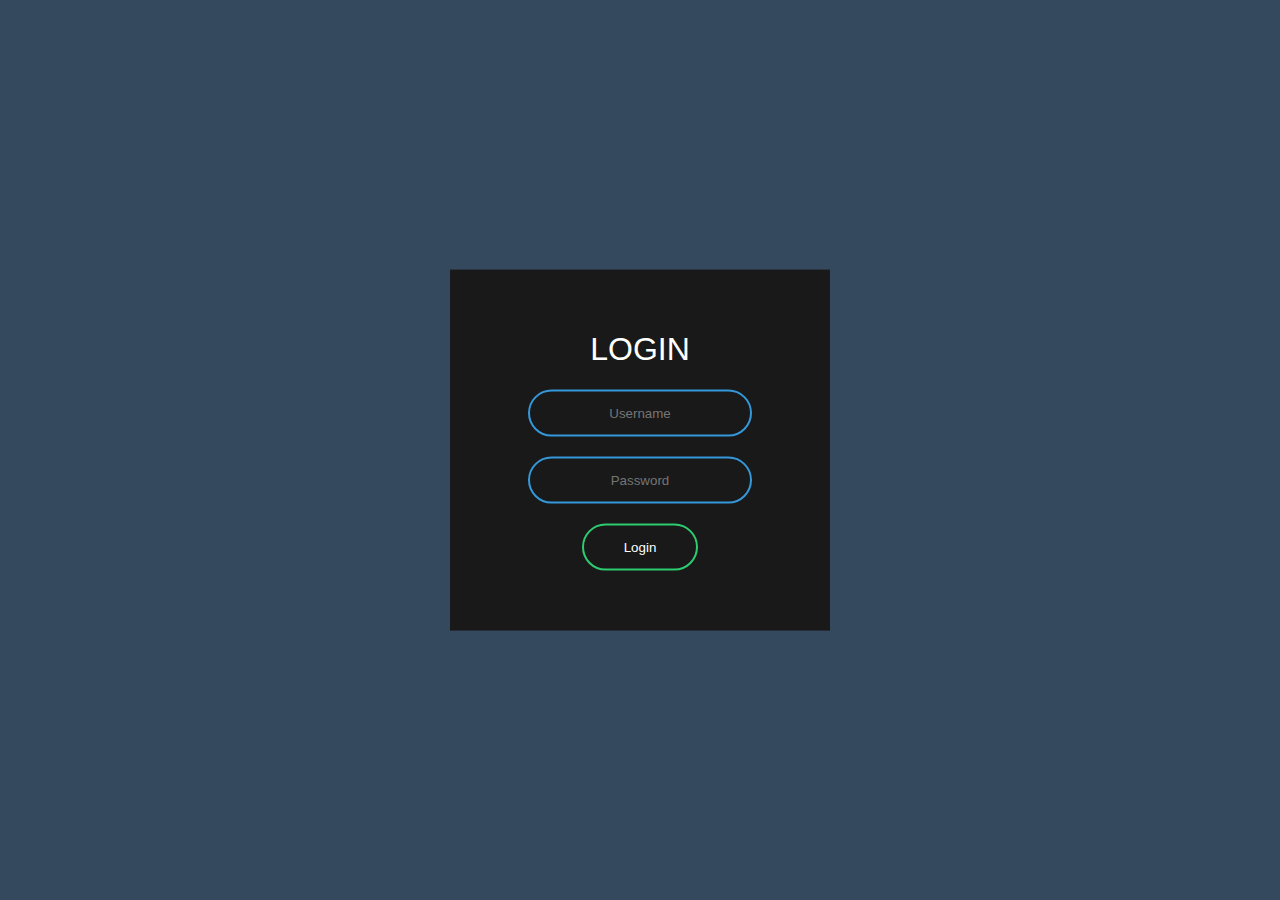
<file: index.html>
<!DOCTYPE html>
<html lang="en">

<head>
    <meta charset="UTF-8">
    <meta name="viewport" content="width=device-width, initial-scale=1.0">
    <meta http-equiv="X-UA-Compatible" content="ie=edge">
    <link rel="stylesheet" href="css/login.css">
    <script type="text/javascript" src="js/product.js"></script>
    <title>Document</title>
</head>

<body>
    <form class="box" action="product.html" onsubmit="return check()">
        <h1>Login</h1>
        <input type="text" name="" id="username" placeholder="Username" maxlength="30">
        <input type="password" name="" id="password" placeholder="Password" maxlength="30">
        <input type="submit" name="" value="Login">
    </form>
</body>

</html>
</file>
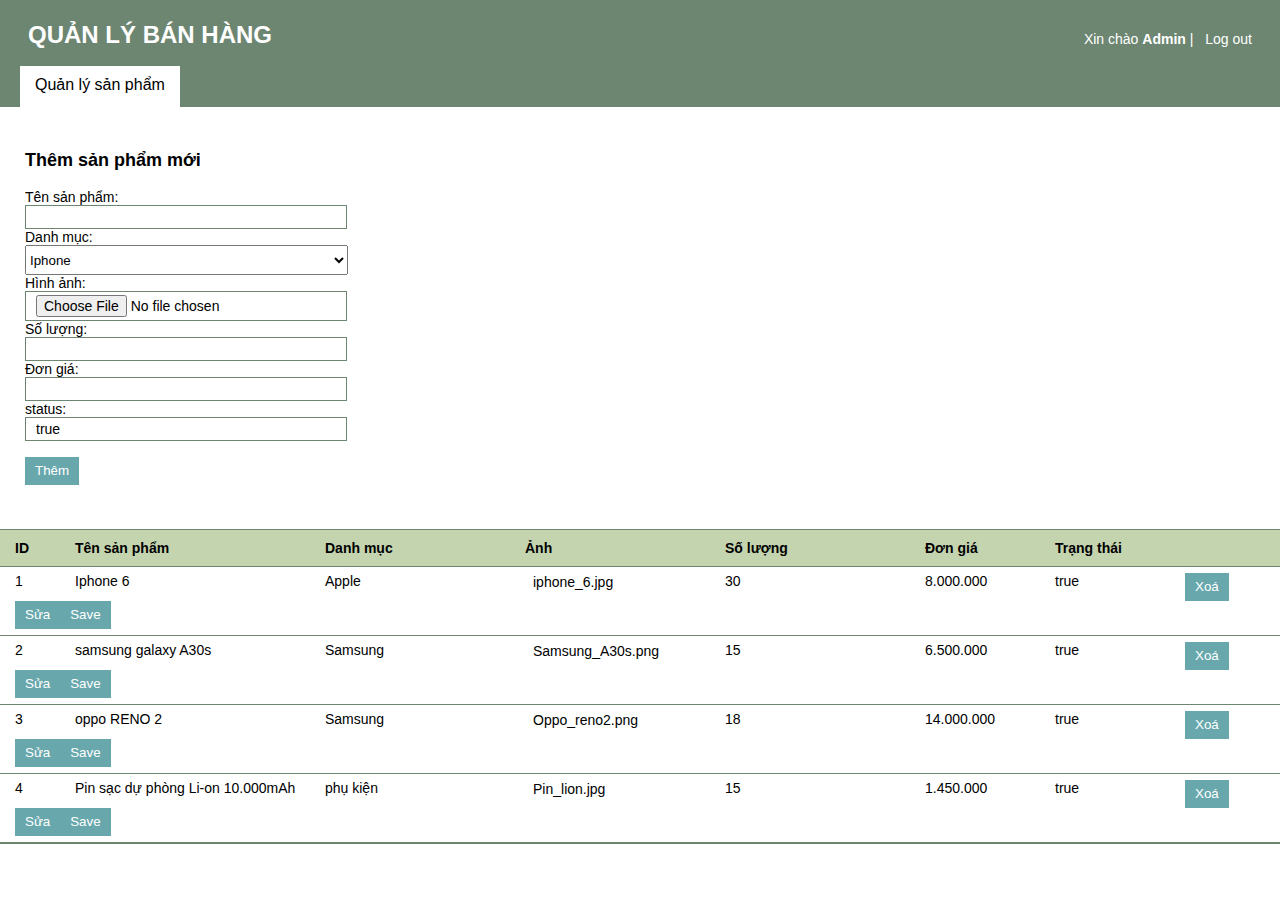
<file: addProduct.html>
<!doctype html>
<html>
<head>
    <meta charset="utf-8">
    <title>Quản lý bán hàng</title>
    
    <link type="text/css" href="css/main.css" rel="stylesheet" />
    <script type="text/javascript" src="js/product.js"></script>
</head>

<body onload="show()">
	<!--HEADER-->
    <div class="header">
    	<a href="product.html" title="Quản lý bán hàng" style="outline:none;"><h1>QUẢN LÝ BÁN HÀNG</h1></a>
        <div class="logout">
            Xin chào <b>Admin</b> | <a href="index.html" title="Log out">Log out</a>
        </div>
        <!--NAVIGATION BAR-->
        <ul class="navigation">
            <a href="product.html" title="Quản lý sản phẩm" class="navigation-item-selected"><li>Quản lý sản phẩm</li></a>
        </ul><!--NAVIGATION BAR-->
    </div><!--END HEADER-->
    
    <!--CONTENT-->
    <div class="content">
    	<p class="content-title">Thêm sản phẩm mới</p>
        	Tên sản phẩm:<br/>
            <input type="text" class="txt" name="txtTenDanhMuc" id="sanpham" required style="width:300px;" /><br/>
            Danh mục:<br/>
            <select id="danhmuc" required style="width:323px; height: 30px;">
                <option value="Iphone">Iphone</option>
                <option value="Oppo">Oppo</option>
                <option value="Samsung">Samsung</option>
                <option value="Phukien">Phukien</option>
              </select> <br>
            Hình ảnh:<br/>
            <input type="file" class="txt" name="anh" id="anh" required style="width:300px;" /><br/>
            Số lượng:<br/>
            <input type="text" class="txt" name="txtTenDanhMuc" id="soluong" required style="width:300px;" /><br/>
            Đơn giá:<br/>
            <input type="text" class="txt" name="txtTenDanhMuc" id="dongia" required style="width:300px;" /><br/>
            status:<br/>
            <input type="text" class="txt" name="txtTenDanhMuc" value="true" id="status" required style="width:300px;" /><br/><br>
            <input type="submit" class="btn" name="btnThemDanhMuc" onclick="add()" value="Thêm" />
    </div>

        <div class="danhsach">
        	<ul class="danhsach-header">
                <li style="width:60px;">ID</li>
                <li style="width:250px;">Tên sản phẩm</li>
                <li style="width:200px;">Danh mục</li>
                <li style="width:200px;">Ảnh</li>
                <li style="width:200px;">Số lượng</li>
                <li style="width:130px;">Đơn giá</li>
                <li style="width:130px;">Trạng thái</li>
            </ul>
            <div class="danhsach-chitiet" id="result">                        
         </div>
</body>
</html>
</file>
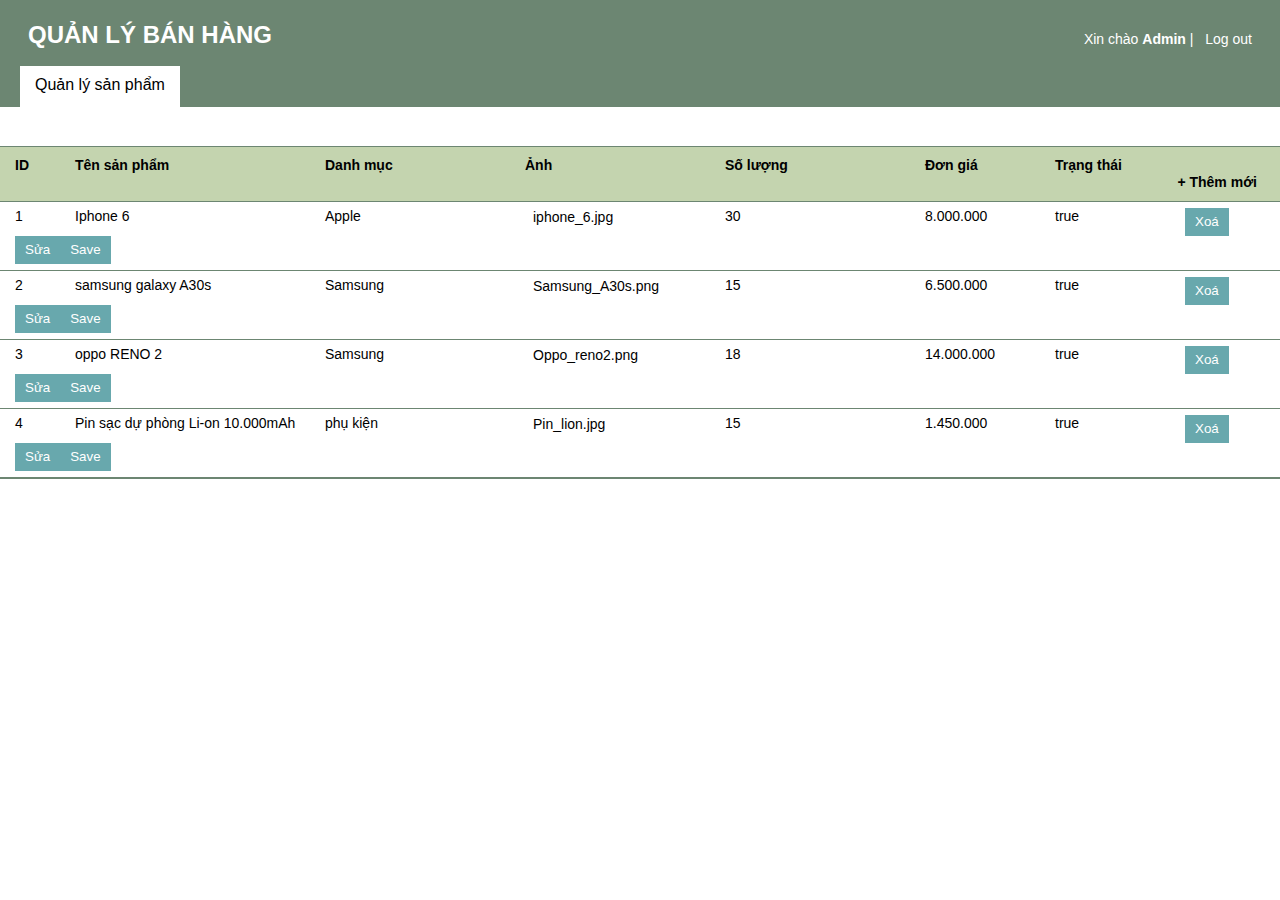
<file: product.html>
<!doctype html>
<html>

<head>
    <meta charset="utf-8">
    <title>Quản lý bán hàng</title>

    <link type="text/css" href="css/main.css" rel="stylesheet" />
    <script type="text/javascript" src="js/product.js"></script>
</head>

<body onload="show()">
    <!--HEADER-->
    <div class="header">
        <a href="product.html" title="Quản lý bán hàng" style="outline:none;">
            <h1>QUẢN LÝ BÁN HÀNG</h1>
        </a>
        <div class="logout">
            Xin chào <b>Admin</b> | <a href="index.html" title="Log out">Log out</a>
        </div>
        <!--NAVIGATION BAR-->
        <ul class="navigation">
            <a href="product.html" title="Quản lý sản phẩm" class="navigation-item-selected">
                <li>Quản lý sản phẩm</li>
            </a>
        </ul>
        <!--NAVIGATION BAR-->
    </div>
    <!--END HEADER-->

    <!--DANH SACH-->
    <div class="danhsach">
        <ul class="danhsach-header">
            <li style="width:60px;">ID</li>
            <li style="width:250px;">Tên sản phẩm</li>
            <li style="width:200px;">Danh mục</li>
            <li style="width:200px;">Ảnh</li>
            <li style="width:200px;">Số lượng</li>
            <li style="width:130px;">Đơn giá</li>
            <li style="width:130px;">Trạng thái</li>
            <li style="width:100px; float:right; text-align:right;">
                <a href="addProduct.html" name="btnThemSanPham" id="btnThemSanPham" title="Thêm sản phẩm mới">+ Thêm
                    mới</a>
            </li>
        </ul>
        <div class="danhsach-chitiet" id="result">
        </div>
</body>

</html>
</file>
<file: css/login.css>
body {
    margin: 0px;
    padding: 0px;
    font-family: sans-serif;
    background: #34495e;
}
.box {
    width: 300px;
    padding: 40px;
    position: absolute;
    top: 50%;
    left: 50%;
    transform: translate(-50%,-50%);
    background: #191919;
    text-align: center;
}

.box h1 {
    color: white;
    text-transform: uppercase;
    font-weight: 500;
}

.box input[type = "text"], .box input[type = "password"] {
    border: 0;
    background: none;
    display: block;
    margin: 20px auto;
    text-align: center;
    border: 2px solid #3498db;
    padding: 14px 10px;
    width: 200px;
    outline: none;
    color: white;
    border-radius: 24px;
    transition: 0.25s;
}

.box input[type = "text"]:focus, .box input[type = "password"]:focus {
    width: 280px;
    border-color: #2ecc71 ;
}

.box input[type = "submit"] {
    border: 0;
    background: none;
    display: block;
    margin: 20px auto;
    text-align: center;
    border: 2px solid #2ecc71;
    padding: 14px 40px;
    outline: none;
    color: white;
    border-radius: 24px;
    transition: 0.25s;
    cursor: pointer;
}

.box input[type = "submit"]:hover {
    background: #2ecc71;
}
</file>
<file: css/main.css>
body
{
	margin:auto;
	font-family:"segoe ui semilight", "segoe ui", tahoma, arial;
	font-size:14px;
	
	min-width:875px;
}

h1, h2, h3, h4, h5, h6
{
	font-size:12px;
	font-weight:normal;
	margin:0px;	
}

a
{
	padding:1px 8px;
	color:#000;
	text-decoration:none;
	
	display:inline-block;
}
a:hover, a:focus
{
	cursor:pointer;
	outline:1px dotted #000;
}

.header
{
	overflow:hidden;
	padding:20px 20px 0 20px;
	background-color:rgb(108, 134, 114);
	color:rgb(207, 216, 209);
}
.header h1
{
	font-size:24px;
	font-weight:bold;
	color:#FFF;
	
	display:inline-block;
}
.txt
{
	border:1px solid rgb(108, 134, 114);
	padding:3px 10px;
	margin:0;
	
	font-family:"segoe ui semilight", "segoe ui", tahoma, arial;
	font-size:14px;
}
.btn
{
	padding:6px 10px 4px 10px;
	background-color:rgb(104, 168, 173);
	border:none;
	border-bottom:3px solid rgb(104, 168, 173);
	color:#FFF;
}
.btn:hover
{
	cursor:pointer;
	border:none;
	border-bottom:3px solid rgb(75, 135, 139);
	
	-webkit-transition: all 100ms ease-in-out;
	-moz-transition: all 100ms ease-in-out;
	-ms-transition: all 100ms ease-in-out;
	-o-transition: all 100ms ease-in-out;
	transition: all 100ms ease-in-out;
}
.btn:active
{
	background-color:rgb(85, 152, 157);
	border-bottom:3px solid rgb(104, 168, 173);
}
.logout
{
	display:inline-block;
	float:right;
	margin-top:10px;
	color:#fff;
}
.logout a
{
	color:#FFF;
}
.logout a:hover, .logout a:focus
{
	outline:1px dotted #FFF;
}
.navigation
{
	font-size:16px;
	
	list-style:none;
	padding-left: 0px;
	margin-bottom:0px;
}
.navigation a
{
	color:rgb(207, 216, 209);
	padding:10px 15px;
	border:none;
	border-bottom:3px solid transparent;
	
	-webkit-transition: all 50ms ease-in-out;
	-moz-transition: all 50ms ease-in-out;
	-ms-transition: all 50ms ease-in-out;
	-o-transition: all 50ms ease-in-out;
	transition: all 50ms ease-in-out;
}
.navigation a:hover
{
	color:#FFF;
	background-color:rgb(104, 168, 173);
	border:none;
	outline:none;
	border-bottom:3px solid rgb(75, 135, 139);
	
	-webkit-transition: all 100ms ease-in-out;
	-moz-transition: all 100ms ease-in-out;
	-ms-transition: all 100ms ease-in-out;
	-o-transition: all 100ms ease-in-out;
	transition: all 100ms ease-in-out;
}
.navigation-item-selected, .navigation a:active
{
	color:#000 !important;
	background-color:#FFF;
	
	-webkit-border-radius: 0px !important;
	-moz-border-radius: 0px !important;
	border-radius: 0px !important;
}

.content
{
	overflow:hidden;
	margin:20px;
	padding:5px;
	
	min-height:350px;
}
.content-title
{
	font-size:18px;
	font-weight:bold;
}
.danhsach
{
	overflow:hidden;
	clear:both;
	margin-top:40px;
	
	outline:1px solid rgb(108, 134, 114);
}
.danhsach-header
{
	overflow:hidden;
	padding:10px 15px;
	margin:0px;
	font-weight:bold;
	
	list-style:none;
	border-bottom:1px solid rgb(108, 134, 114);
	background-color:rgb(196, 212, 175);
}
.danhsach-header li, .danhsach-item li, .danhsach-subitem-header li, .danhsach-subitem-item li
{
	float:left;
}
.danhsach-item li img:hover
{
	cursor:pointer;
}
.danhsach-item
{
	overflow:hidden;
	padding:6px 15px;
	margin:0px;
	
	list-style:none;
	border-bottom:1px solid rgb(108, 134, 114);
	
}

.danhsach-chitiet
{
	overflow:hidden;
}

.danhsach-subitem
{
	overflow:hidden;
	background-color:rgb(196, 212, 175);
	display:none;
	
	-webkit-box-shadow: inset 0px 0px 50px -5px rgba(0, 0, 0, 0.3);
    box-shadow: inset 0px 0px 50px -5px rgba(0, 0, 0, 0.3);
}

.danhsach-subitem-item
{
	overflow:hidden;
	padding:4px 15px 4px 75px;
	margin:0px;
	
	list-style:none;
	border-bottom:1px dashed rgb(145, 166, 150);
}

.danhsach-item:hover
{
	background-color:rgb(196, 212, 175);
}
</file>
